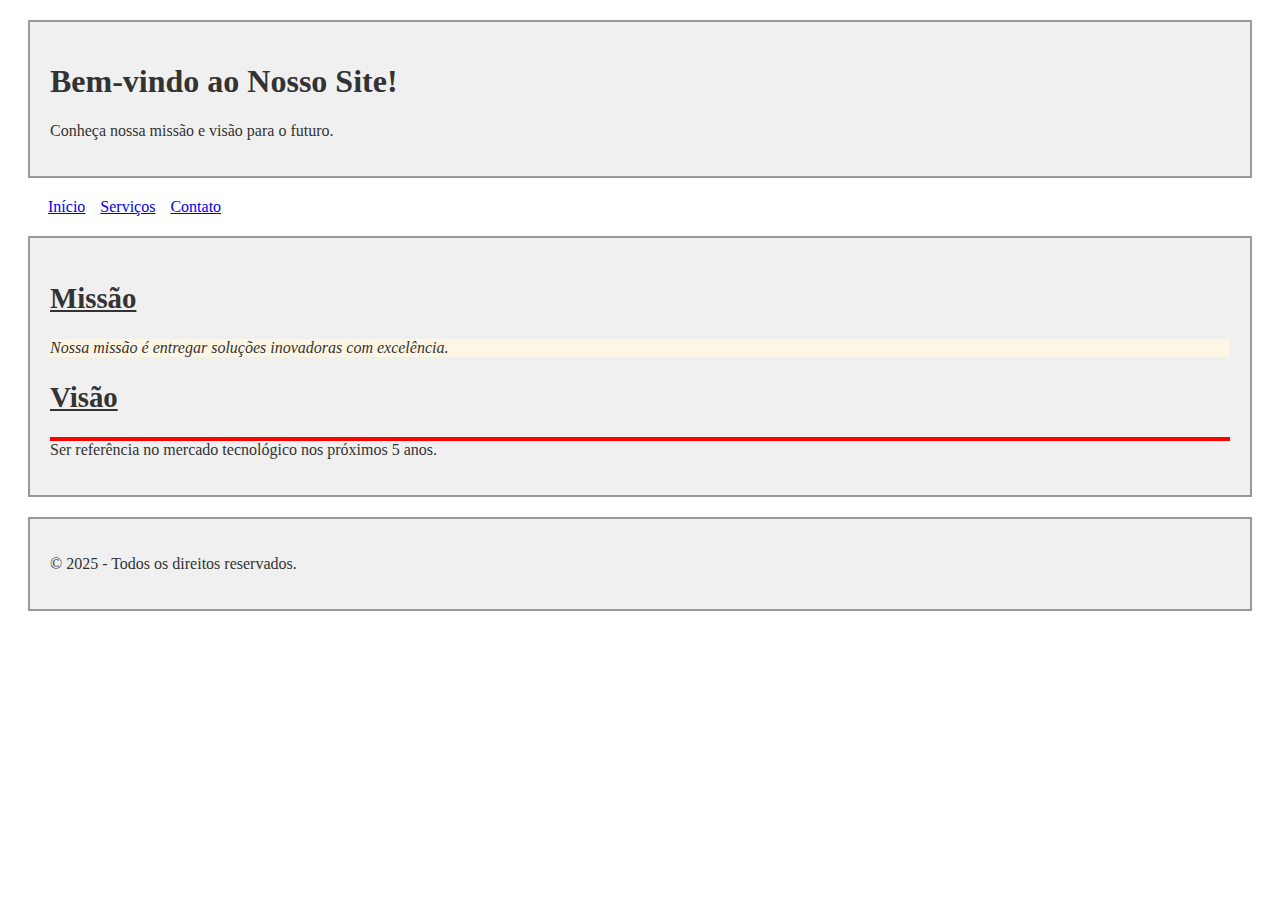
<file: Lista_Exercicios_3/index.html>
<!DOCTYPE html>
<html lang="pt-BR">
  <head>
    <meta charset="UTF-8" />
    <meta name="viewport" content="width=device-width, initial-scale=1.0" />
    <title>Lista de Exercícios 3</title>
    <link rel="stylesheet" href="styles.css" />
  </head>
  <body>
    <header>
      <h1>Bem-vindo ao Nosso Site!</h1>
      <p>Conheça nossa missão e visão para o futuro.</p>
    </header>
<div class="menu-hamburger" onclick="toggleMenu()">
  <div></div>
  <div></div>
  <div></div>
</div>

<nav>
  <ul id="menu">
    <li><a href="#">Início</a></li>
    <li><a href="#">Serviços</a></li>
    <li><a href="#">Contato</a></li>
  </ul>
</nav>

<script>
  function toggleMenu() {
    const menu = document.getElementById("menu");
    menu.classList.toggle("ativo");
  }
</script>
    <main>
      <section>
        <h2>Missão</h2>
        <p class="destaque">Nossa missão é entregar soluções inovadoras com excelência.</p>
      </section>

      <section>
        <h2>Visão</h2>
        <p id="importante">Ser referência no mercado tecnológico nos próximos 5 anos.</p>
      </section>
    </main>

    <footer>
      <p>&copy; 2025 - Todos os direitos reservados.</p>
    </footer>
  </body>
</html>
</file>
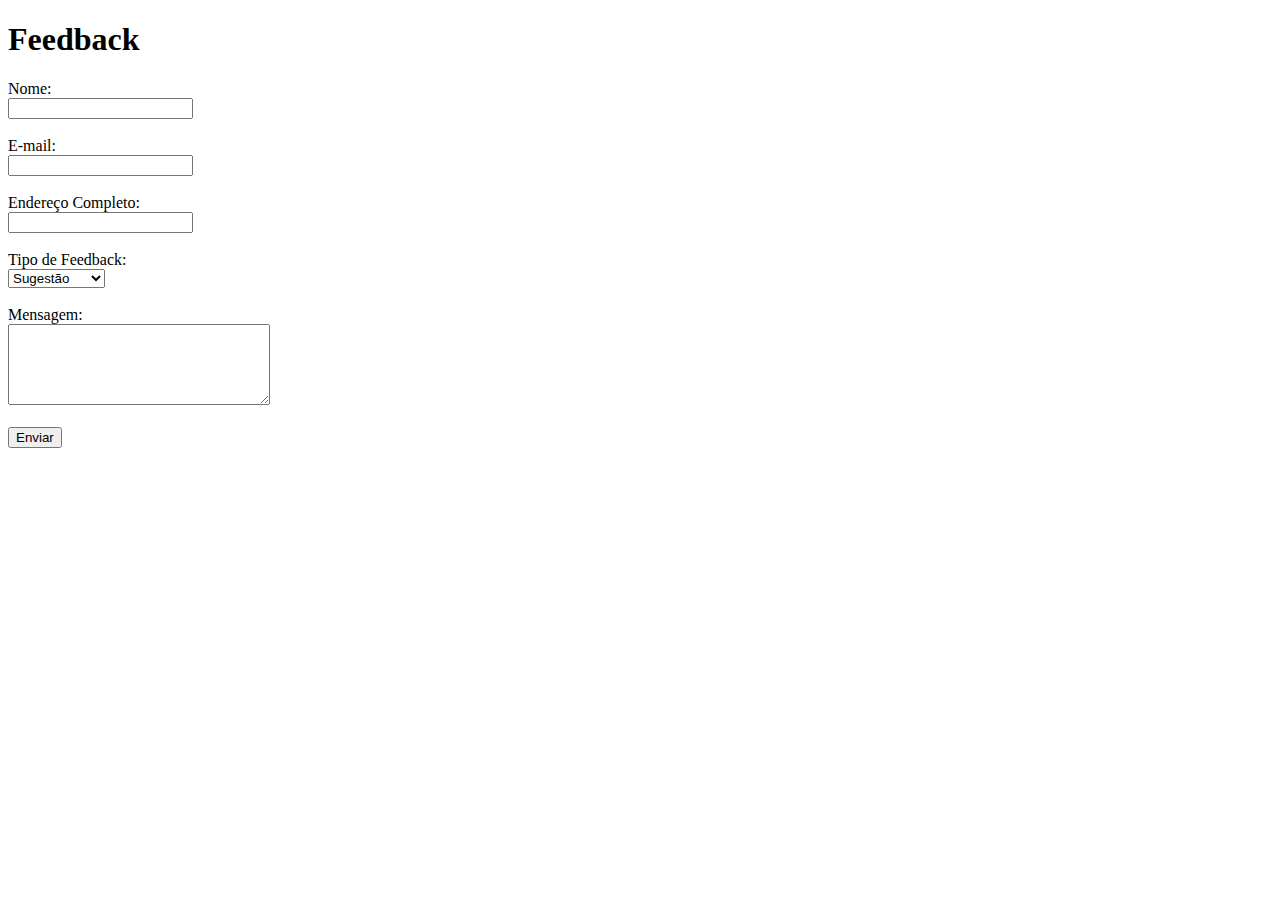
<file: Lista_Exercicios_3/feedback.html>
<!DOCTYPE html>
<html lang="pt-BR">
  <head>
    <meta charset="UTF-8" />
    <meta name="viewport" content="width=device-width, initial-scale=1.0" />
    <title>Formulário de Feedback</title>
  </head>
  <body>
    <h1>Feedback</h1>
    <form action="#" method="post">
      <label for="nome">Nome:</label><br />
      <input type="text" id="nome" name="nome" required /><br /><br />

      <label for="email">E-mail:</label><br />
      <input type="email" id="email" name="email" required /><br /><br />

      <label for="endereco">Endereço Completo:</label><br />
      <input type="text" id="endereco" name="endereco" /><br /><br />

      <label for="tipo">Tipo de Feedback:</label><br />
      <select id="tipo" name="tipo">
        <option>Sugestão</option>
        <option>Reclamação</option>
        <option>Elogio</option>
      </select><br /><br />

      <label for="mensagem">Mensagem:</label><br />
      <textarea id="mensagem" name="mensagem" rows="5" cols="30"></textarea><br /><br />

      <button type="submit">Enviar</button>
    </form>
  </body>
</html>
</file>
<file: Lista_Exercicios_3/styles.css>
/* Cores e Box Model */
header, main, footer {
  background-color: #f0f0f0;
  color: #333;
  margin: 20px;
  padding: 20px;
  border: 2px solid #999;
}

/* h2 estilizado */
h2 {
  font-size: 1.8em;
  text-decoration: underline;
}

/* Classe destaque */
.destaque {
  font-style: italic;
  background-color: #fef6e4;
}

/* ID importante */
#importante {
  border-top: 4px solid #f00;
}

/* Galeria (para exercício 6) */
.galeria-container {
  display: flex;
  justify-content: center;
  flex-wrap: wrap;
  margin: 20px;
}

.galeria-grid {
  display: grid;
  grid-template-columns: repeat(4, 1fr);
  gap: 15px;
  width: 80%;
}

.galeria-grid figure {
  margin: 0;
  text-align: center;
}

.galeria-grid img {
  width: 100%;
  height: auto;
  border-radius: 8px;
}

/* Media Query para Grid Responsivo */
@media (max-width: 768px) {
  .galeria-grid {
    grid-template-columns: repeat(2, 1fr);
  }
}

@media (max-width: 480px) {
  .galeria-grid {
    grid-template-columns: 1fr;
  }
}

/* Menu hamburger */
.menu-hamburger {
  display: none;
  cursor: pointer;
  padding: 10px;
}

.menu-hamburger div {
  width: 25px;
  height: 3px;
  background-color: #333;
  margin: 4px 0;
}

nav ul {
  list-style: none;
  display: flex;
  gap: 15px;
}

@media (max-width: 600px) {
  nav ul {
    display: none;
    flex-direction: column;
  }

  nav ul.ativo {
    display: flex;
  }

  .menu-hamburger {
    display: block;
  }
}
</file>
